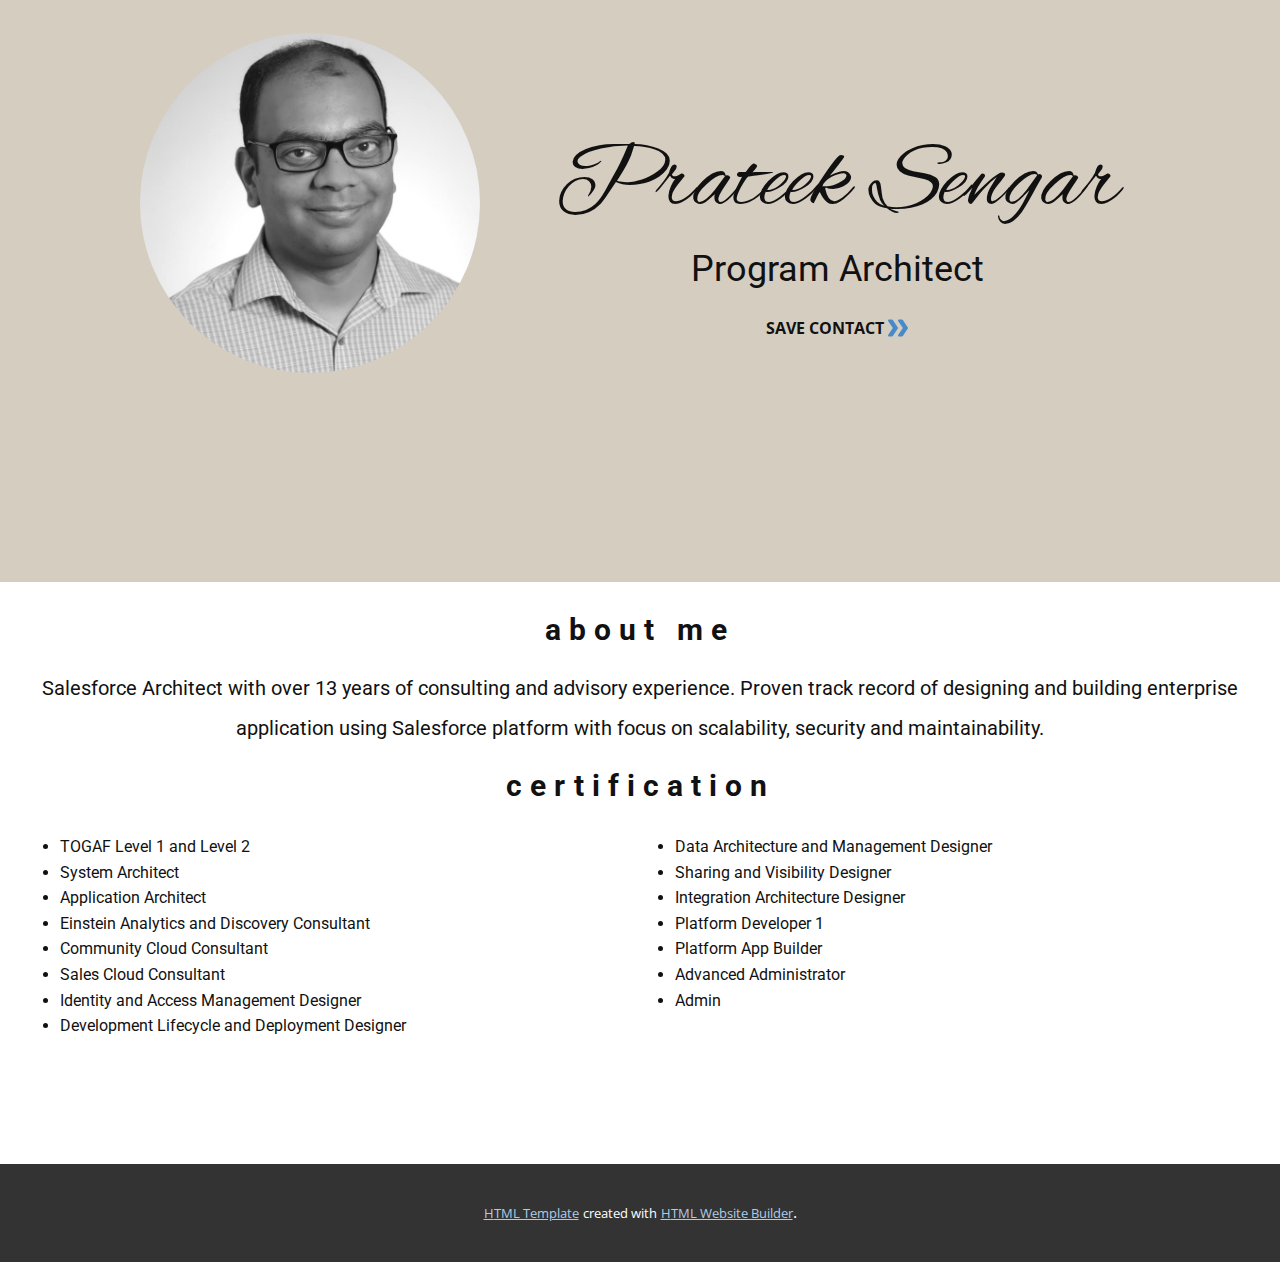
<file: index.html>
<!DOCTYPE html>
<html style="font-size: 16px;" lang="en"><head>
    <meta name="viewport" content="width=device-width, initial-scale=1.0">
    <meta charset="utf-8">
    <meta name="keywords" content="Program Architect, Salesforce, Prateek Sengar, Contact">
    <meta name="description" content="">
    <meta name="robots" content="noindex">
    <title>Prateek Sengar - Contact Card</title>
    <link rel="stylesheet" href="nicepage.css" media="screen">
<link rel="stylesheet" href="Prateek-Sengar.css" media="screen">
    <script class="u-script" type="text/javascript" src="jquery-1.9.1.min.js" defer=""></script>
    <script class="u-script" type="text/javascript" src="nicepage.js" defer=""></script>
    <meta name="generator" content="Nicepage 4.14.7, nicepage.com">
    <link id="u-theme-google-font" rel="stylesheet" href="https://fonts.googleapis.com/css?family=Roboto:100,100i,300,300i,400,400i,500,500i,700,700i,900,900i|Open+Sans:300,300i,400,400i,500,500i,600,600i,700,700i,800,800i">
    <link id="u-page-google-font" rel="stylesheet" href="https://fonts.googleapis.com/css?family=Alex+Brush:400">
    
    
    <script type="application/ld+json">{
		"@context": "http://schema.org",
		"@type": "Organization",
		"name": ""
}</script>
    <meta name="theme-color" content="#478ac9">
    <meta property="og:title" content="Prateek Sengar - Contact Card">
    <meta property="og:type" content="website">
  </head>
  <body data-home-page="https://website2466969.nicepage.io/Prateek-Sengar.html?version=c0a783f8-4d2e-45fe-b9eb-6882ea404910" data-home-page-title="Prateek Sengar" class="u-body u-xl-mode" data-lang="en">
    <section class="u-clearfix u-section-1" id="sec-b2e2">
      <div class="u-clearfix u-expanded-width u-layout-wrap u-layout-wrap-1">
        <div class="u-layout" style="">
          <div class="u-layout-col" style="">
            <div class="u-size-30">
              <div class="u-layout-col">
                <div class="u-align-center u-container-style u-layout-cell u-palette-3-base u-size-60 u-layout-cell-1">
                  <div class="u-container-layout u-valign-top-lg u-container-layout-1">
                    <div alt="" class="u-image u-image-circle u-image-1" data-image-width="720" data-image-height="1080"></div>
                    <div class="u-container-style u-group u-shape-rectangle u-group-1">
                      <div class="u-container-layout u-valign-bottom-xl u-container-layout-2">
                        <h3 class="u-align-center u-custom-font u-text u-text-default-lg u-text-default-xl u-text-1">Prateek Sengar</h3>
                        <h2 class="u-align-center u-subtitle u-text u-text-default-lg u-text-default-md u-text-default-sm u-text-default-xl u-text-2">Program Archite​ct</h2>
                        <a href="/contact.vcf" class="u-align-center u-btn u-button-style u-none u-text-hover-palette-2-base u-btn-1">
                          <span style="font-size: 1rem;">SAVE CONTACT&nbsp;</span><span class="u-icon u-text-palette-1-base"><svg class="u-svg-content" viewBox="0 -32 426.66667 426" style="width: 1em; height: 1em;"><path d="m213.332031 181.667969c0 4.265625-1.277343 8.53125-3.625 11.730469l-106.667969 160c-3.839843 5.761718-10.238281 9.601562-17.707031 9.601562h-64c-11.730469 0-21.332031-9.601562-21.332031-21.332031 0-4.269531 1.28125-8.535157 3.625-11.734375l98.773438-148.265625-98.773438-148.269531c-2.34375-3.199219-3.625-7.464844-3.625-11.730469 0-11.734375 9.601562-21.335938 21.332031-21.335938h64c7.46875 0 13.867188 3.839844 17.707031 9.601563l106.667969 160c2.347657 3.199218 3.625 7.464844 3.625 11.734375zm0 0"></path><path d="m426.667969 181.667969c0 4.265625-1.28125 8.53125-3.628907 11.730469l-106.664062 160c-3.839844 5.761718-10.242188 9.601562-17.707031 9.601562h-64c-11.734375 0-21.335938-9.601562-21.335938-21.332031 0-4.269531 1.28125-8.535157 3.628907-11.734375l98.773437-148.265625-98.773437-148.269531c-2.347657-3.199219-3.628907-7.464844-3.628907-11.730469 0-11.734375 9.601563-21.335938 21.335938-21.335938h64c7.464843 0 13.867187 3.839844 17.707031 9.601563l106.664062 160c2.347657 3.199218 3.628907 7.464844 3.628907 11.734375zm0 0"></path></svg><img></span>
                        </a>
                      </div>
                    </div>
                  </div>
                </div>
              </div>
            </div>
            <div class="u-size-30" style="">
              <div class="u-layout-row" style="">
                <div class="u-align-center u-container-style u-layout-cell u-size-60 u-layout-cell-2">
                  <div class="u-container-layout u-container-layout-3">
                    <h5 class="u-text u-text-3">about me</h5>
                    <p class="u-custom-font u-heading-font u-text u-text-4"> Salesforce Architect with over 13 years of consulting and advisory experience. Proven track record of designing and building enterprise application using Salesforce platform with focus on scalability, security and maintainability.</p>
                    <h5 class="u-text u-text-5">certification</h5>
                    <div class="u-expanded-width u-list u-list-1">
                      <div class="u-repeater u-repeater-1">
                        <div class="u-align-left u-container-style u-list-item u-repeater-item">
                          <div class="u-container-layout u-similar-container u-container-layout-4">
                            <ul class="u-custom-font u-heading-font u-text u-text-default u-text-6">
                              <li>TOGAF Level 1 and Level 2</li>
                              <li>System Architect</li>
                              <li>Application Architect</li>
                              <li>Einstein Analytics and Discovery Consultant</li>
                              <li>Community Cloud Consultant</li>
                              <li>Sales Cloud Consultant</li>
                              <li>Identity and Access Management Designer</li>
                              <li>Development Lifecycle and Deployment Designer</li>
                            </ul>
                          </div>
                        </div>
                        <div class="u-align-left u-container-style u-list-item u-repeater-item">
                          <div class="u-container-layout u-similar-container u-container-layout-5">
                            <ul class="u-custom-font u-heading-font u-text u-text-default u-text-7">
                              <li>Data Architecture and Management Designer</li>
                              <li>Sharing and Visibility Designer</li>
                              <li>Integration Architecture Designer</li>
                              <li>Platform Developer 1</li>
                              <li>Platform App Builder</li>
                              <li>Advanced Administrator</li>
                              <li>Admin</li>
                            </ul>
                          </div>
                        </div>
                      </div>
                    </div>
                  </div>
                </div>
              </div>
            </div>
          </div>
        </div>
      </div>
    </section>
    
    
    
    <section class="u-backlink u-clearfix u-grey-80">
      <a class="u-link" href="html-templates" target="_blank">
        <span>HTML Template</span>
      </a>
      <p class="u-text">
        <span>created with</span>
      </p>
      <a class="u-link" href="html-website-builder" target="_blank">
        <span>HTML Website Builder</span>
      </a>. 
    </section>
  
</body></html>
</file>
